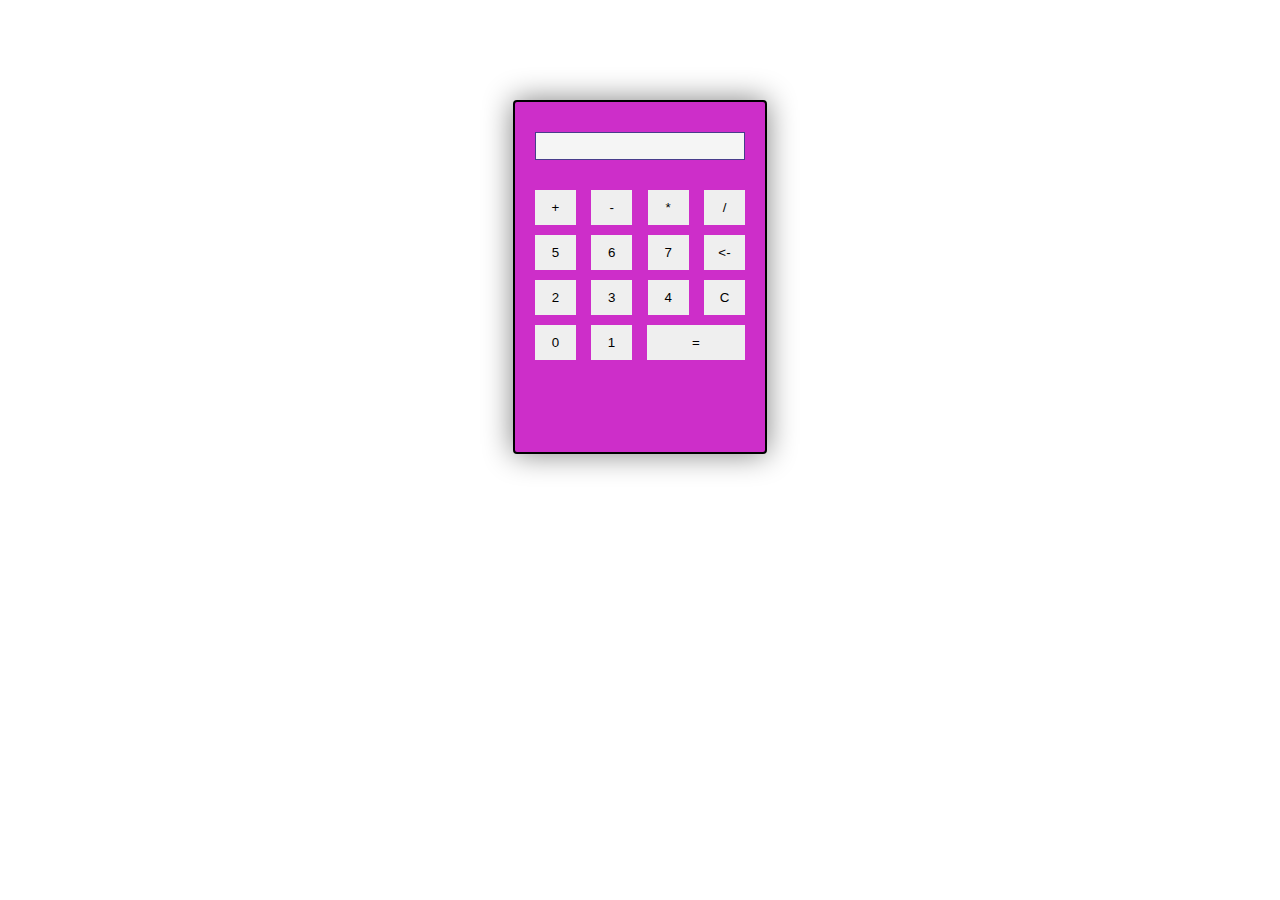
<file: web/index.html>
<!DOCTYPE html>
<html lang="en">
<head>
    <meta charset="UTF-8">
    <title>Calculator</title>
    <link href="index.css" rel="stylesheet">
</head>
<body>

    <div class="calculator">
        <!-- CALCULATOR FORM -->
        <form class="calculator__form">
            <!-- CALCULATOR ROW -->
            <div class="calculator__row">
                <input class="calculator__display" id="display" type="text" disabled />
            </div>
            <!-- CALCULATOR ROW -->
            <div class="calculator__row">
                <button type="button" value="+" class="calculator__key calculator__button" >+</button>
                <button type="button" value="-" class="calculator__key calculator__button">-</button>
                <button type="button" value="*" class="calculator__key calculator__button">*</button>
                <button type="button" value="/" class="calculator__key calculator__button">/</button>
            </div>
            <!-- CALCULATOR ROW -->
            <div class="calculator__row">
                <button type="button" value="5" class="calculator__key calculator__button">5</button>
                <button type="button" value="6" class="calculator__key calculator__button">6</button>
                <button type="button" value="7" class="calculator__key calculator__button">7</button>
                <button type="button" value="<-" class="calculator__key calculator__backspace"><-</button>
            </div>
            <!-- CALCULATOR ROW -->
            <div class="calculator__row">
                <button type="button" value="2" class="calculator__key calculator__button">2</button>
                <button type="button" value="3" class="calculator__key calculator__button">3</button>
                <button type="button" value="4" class="calculator__key calculator__button">4</button>
                <button type="button" value="c" class="calculator__key calculator__button">c</button>
            </div>
            <!-- CALCULATOR ROW -->
            <div class="calculator__row">
                <button type="button" id="button" value="0" class="calculator__key calculator__button" onclick="buttonClick(0)">0</button>
                <button type="button" value="1" class="calculator__key calculator__button">1</button>
                <button type="button" value="=" class="calculator__key calculator__key--equal">=</button>
            </div>
        </form>
    </div>
<script src="scripts/index.js"></script>
</body>
</html>
</file>
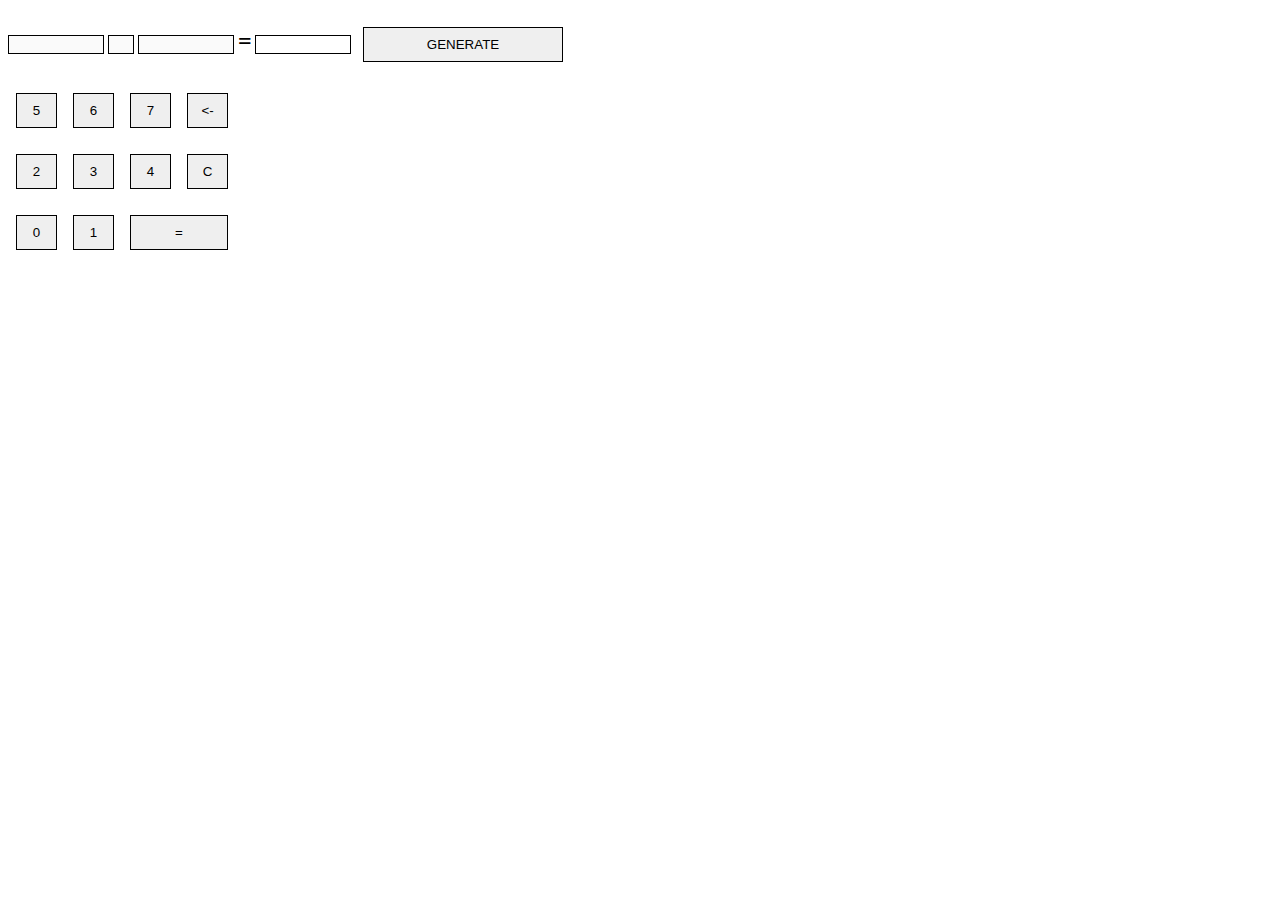
<file: web/test.html>
<!DOCTYPE html>
<html>
<head>
    <meta charset="utf-8">
    <title>Demo by Roko C.B.</title>
    <link href="test.css" rel="stylesheet">
</head>
<body>

<div class="test">
    <div class="test_row">
        <input class="calculator__display" id="firstNumber" type="text" disabled />
        <input class="calculator__display" id="sign" type="text" disabled />
        <input class="calculator__display" id="secondNumber" type="text" disabled />
        <h2>=</h2>
        <input class="calculator__display" id="result" type="text" />
        <button type="button" id="generateButton" class="calculator__key calculator__button">Generate</button>

    </div>
    <div class="buttons">
        <div class="calculator__row">
            <button type="button" value="5" class="calculator__key calculator__button">5</button>
            <button type="button" value="6" class="calculator__key calculator__button">6</button>
            <button type="button" value="7" class="calculator__key calculator__button">7</button>
            <button type="button" value="<-" class="calculator__key calculator__backspace"><-</button>
        </div>
        <!-- CALCULATOR ROW -->
        <div class="calculator__row">
            <button type="button" value="2" class="calculator__key calculator__button">2</button>
            <button type="button" value="3" class="calculator__key calculator__button">3</button>
            <button type="button" value="4" class="calculator__key calculator__button">4</button>
            <button type="button" value="c" class="calculator__key calculator__button">c</button>
        </div>
        <!-- CALCULATOR ROW -->
        <div class="calculator__row">
            <button type="button" id="button" value="0" class="calculator__key calculator__button" onclick="buttonClick(0)">0</button>
            <button type="button" value="1" class="calculator__key calculator__button">1</button>
            <button type="button" value="=" class="calculator__key calculator__key--equal">=</button>
        </div>
    </div>
</div>

<script src="scripts/test.js"></script>
</body>
</html>
</file>
<file: web/index.css>
.calculator {
    width: 250px;
    height: 350px;
    border: 2px solid black;
    margin: 100px auto 0;
    text-align: center;
    background-color: #cd2ec9;
    box-shadow: 0 0 30px grey;
    border-radius: 4px;
}

.calculator__form {
    height: 100%;
    padding: 20px;
}

.calculator__row {
    margin: 10px 0;
    display: flex;
    justify-content: space-between;
}

.calculator__display {
    margin: 0 0 20px;
    width: 100%;
    border: 1px solid darkslateblue;
    padding: 4px 2px;
    text-align: right;
    font: 700 16px/1 Arial, sans-serif;
    color: darkslateblue;
    background-color: whitesmoke;
}

.calculator__key {
    width: 41px;
    height: 35px;
    cursor: pointer;
    border: none;
    transition: all .2s;
    text-transform: uppercase;
}

.calculator__key--equal {
    width: 98px;
}

.calculator__key:hover {
    background-color: #6161ff;
    font-weight: 700;
}

.calculator__key::-moz-focus-inner {
    border: none
}
</file>
<file: web/test.css>
.test{
    overflow:hidden;
    width:600px
}

.test_row{
    white-space:nowrap
}

.test_row h2{
    width:13px;
    display:inline-block;
    /*border:1px solid black*/
}

.test_row input{
    width:90px;
    display:inline-block;
    border:1px solid black;
    text-align: right;
}

.test_row #generateButton{
     width:200px;
     display:inline-block;
     border:1px solid black
 }
.test_row #sign{
    width:20px;
    display:inline-block;
    border:1px solid black
}

.calculator__row {
    margin: 10px 0;
    display: flex;
    justify-content: flex-start;
}

.calculator__key {
    width: 41px;
    height: 35px;
    margin: 8px;
    cursor: pointer;
    border: 1px solid black;
    transition: all .2s;
    text-transform: uppercase;
}

.calculator__key--equal {
    width: 98px;
}

.calculator__key:hover {
    background-color: #6161ff;
    font-weight: 700;
}

.calculator__key::-moz-focus-inner {
    border: none
}
</file>
